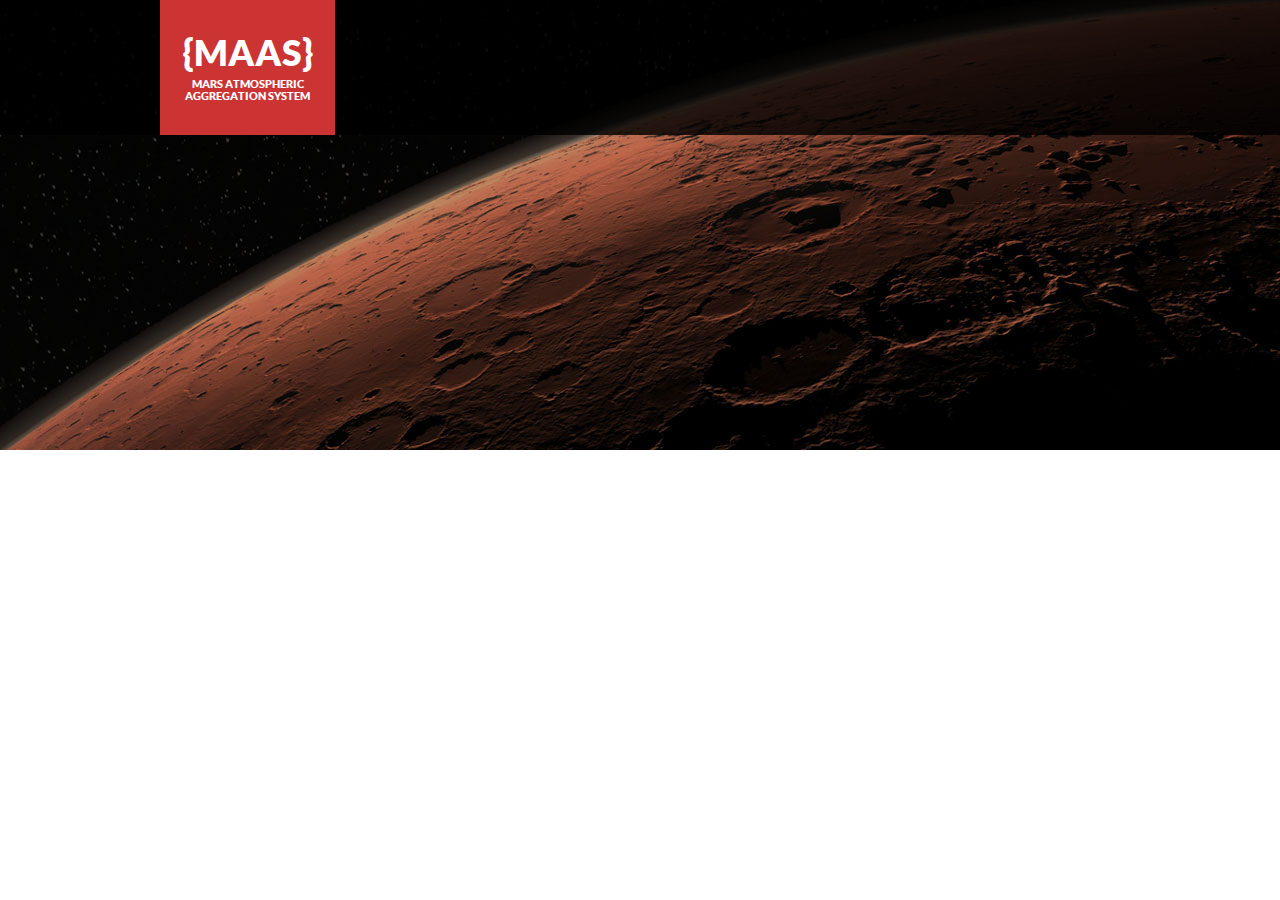
<file: index.html>
<!DOCTYPE html PUBLIC "-//W3C//DTD XHTML 1.0 Transitional//EN" "http://www.w3.org/TR/xhtml1/DTD/xhtml1-transitional.dtd">
<html xmlns="http://www.w3.org/1999/xhtml">
<head>
<meta http-equiv="Content-Type" content="text/html; charset=UTF-8" />
<meta name="viewport" content="width=device-width, initial-scale=1, maximum-scale=1">
<meta name="author" content="Ingenology" />

<meta name="description" content="" />
<meta name="keywords" content="" />

<title>MAAS API</title>

<link rel="stylesheet" href="css/styles.css" type="text/css" media="screen" />
<link rel="stylesheet" href="css/fonts.css" type="text/css" media="screen" />
</head>

<body>

<header>
    <div class="navigation">
        <div class="container">
            <a href="#" class="logo">
                <div class="logo_inner">
                    <div class="curly">
                        {MAAS}
                    </div>
                    <div class="text">
                        Mars Atmospheric Aggregation System
                    </div>
                </div>
            </a>
        </div>
    </div>
</header>

<!-- Javascript files
================================================== -->
<script src="js/jquery-1.8.2.min.js" type="text/javascript"></script>
<script src="js/jquery.easing.1.3.js" type="text/javascript"></script>
<script src="js/jquery.modernizr.js" type="text/javascript"></script>

</body>
</html>
</file>
<file: css/fonts.css>
@font-face {
    font-family: 'Lato Black';
    src: url('../fonts/lato-black-webfont.eot');
    src: url('../fonts/lato-black-webfont.eot?#iefix') format('embedded-opentype'),
         url('../fonts/lato-black-webfont.woff') format('woff'),
         url('../fonts/lato-black-webfont.ttf') format('truetype'),
         url('../fonts/lato-black-webfont.svg#lato_blackregular') format('svg');
    font-weight: normal;
    font-style: normal;

}

@font-face {
    font-family: 'Merriweather Bold';
    src: url('../fonts/merriweather-bold-webfont.eot');
    src: url('../fonts/merriweather-bold-webfont.eot?#iefix') format('embedded-opentype'),
         url('../fonts/merriweather-bold-webfont.woff') format('woff'),
         url('../fonts/merriweather-bold-webfont.ttf') format('truetype'),
         url('../fonts/merriweather-bold-webfont.svg#merriweatherbold') format('svg');
    font-weight: normal;
    font-style: normal;

}

@font-face {
    font-family: 'Merriweather';
    src: url('../fonts/merriweather-regular-webfont.eot');
    src: url('../fonts/merriweather-regular-webfont.eot?#iefix') format('embedded-opentype'),
         url('../fonts/merriweather-regular-webfont.woff') format('woff'),
         url('../fonts/merriweather-regular-webfont.ttf') format('truetype'),
         url('../fonts/merriweather-regular-webfont.svg#merriweatherregular') format('svg');
    font-weight: normal;
    font-style: normal;

}
</file>
<file: css/styles.css>
@charset "UTF-8";
/* CSS Document */

/* #Reset & Basics
================================================== */
html, body, div, span, applet, object, iframe, h1, h2, h3, h4, h5, h6, p, blockquote, pre, a, abbr, acronym, address, big, cite, code, del, dfn, em, img, ins, kbd, q, s, samp, small, strike, strong, sub, sup, tt, var, b, u, i, center, dl, dt, dd, ol, ul, li, fieldset, form, label, legend, table, caption, tbody, tfoot, thead, tr, th, td, article, aside, canvas, details, embed, figure, figcaption, footer, header, hgroup, menu, nav, output, ruby, section, summary, time, mark, audio, video {
		margin: 0;
		padding: 0;
		border: 0;
		font-size: 100%;
		font: inherit;
		vertical-align: baseline; }
	article, aside, details, figcaption, figure, footer, header, hgroup, menu, nav, section {
		display: block; }
	body {
		line-height: 1; }
	ol, ul {
		list-style: none; }
	blockquote, q {
		quotes: none; }
	blockquote:before, blockquote:after,
	q:before, q:after {
		content: '';
		content: none; }
	table {
		border-collapse: collapse;
		border-spacing: 0; 
}

html, body {
	height: 100%;
}

.clear {
	clear: both;
}

.left {
	float: left;
}

.right {
	float: right;
}

em {
	font-style: italic;
}

strong {
	font-weight: bold;
}

img {
    width: auto;
    height: auto;
    max-width: 100%;
    vertical-align: middle;
    border: 0;
    -ms-interpolation-mode: bicubic;
}

.hidden-desktop {
    display: none;
}

.visible-desktop {
    display: block;
}

/* #Font Styles
================================================== */

h2 {
    font-family: 'Lato Black', Arial, Helvetica, sans-serif;
    color: #c33;
    font-size: 38px;
    text-align: center;
    text-transform: uppercase;
    margin-bottom: 20px;
}

h3 {
    font-family: 'Lato Black', Arial, Helvetica, sans-serif;
    color: #39C;
    font-size: 38px;
    text-align: left;
    text-transform: uppercase;
    margin-bottom: 20px;
}

h4 {
    font-family: 'Merriweather', Arial, Helvetica, sans-serif;
    color: #333;
    font-size: 18px;
    line-height: 130%;
    text-align: center;
    margin: 0 0 15px 0;
}

p, ul {
    font-family: 'Merriweather', Arial, Helvetica, sans-serif;
    color: #666;
    font-size: 14px;
    line-height: 130%;
    margin: 0 0 15px 0;
}

p a, ul a {
    color: #c33;
    text-decoration: none;
}

p a:hover {
    text-decoration: underline;
}

p.center {
    text-align: center;
}

.red {
    color: #c33;
}

/* #Basic Layout
================================================== */

.container {
    position: relative;
    width: 960px;
    margin: 0 auto;
}

/* #Header
================================================== */

header {
    position: relative;
    width: 100%;
    height: 450px;
    background: url('../images/mars_bg.jpg') center top #000;
}

.navigation {
    position: relative;
    width: 100%;
    height: 135px;
    background: url('../images/black_bg.png') repeat;
}

.navigation .logo {
    position: relative;
    width: 175px;
    height: 135px;
    float: left;
    background: #c33;
    text-decoration: none;
}

.navigation .logo:hover {
    background: #862626;
}

.navigation .logo .logo_inner {
    padding: 32px 20px 0;
    text-decoration: none;
}

.navigation .logo .logo_inner .curly, .navigation .logo .logo_inner .text {
    position: relative;
    font-family: 'Lato Black', Arial, Helvetica, sans-serif;
    color: white;
    font-size: 36px;
    text-align: center;
    line-height: normal;
    text-decoration: none;
    text-transform: uppercase;
}

.navigation .logo .logo_inner .text {
    font-size: 11px;
    margin-top: 5px;
}

.navigation .description {
    position: relative;
    width: 415px;
    float: left;
    padding: 30px 0 0 40px;
    
    font-family: 'Merriweather Bold', Arial, Helvetica, sans-serif;
    color: white;
    font-size: 14px;
    line-height: 140%;
}

.navigation .description .nav {
    font-family: 'Lato Black', Arial, Helvetica, sans-serif;
    text-transform: uppercase;
    color: white;
    font-size: 15px;
    margin: 0;
    margin-top: 5px;
}

.navigation .description .nav li {
    float: left;
    margin-right: 8px;
}

.navigation .description .nav li a {
    text-decoration: none;
    color: #33ccff;
}

.navigation .description .nav li a:hover {
    text-decoration: underline;
}

.get_started {
    position: relative;
    width: 108px;
    height: 43px;
    top: 272px;
    margin: 0 auto;
    background: url('../images/ribbon.png') no-repeat;
}

.get_started a {
    display: block;
    width: 100%;
    padding: 20px 0 11px;
    
    font-family: 'Lato Black', Arial, Helvetica, sans-serif;
    text-transform: uppercase;
    color: white;
    text-align: center;
    font-size: 13px;
    text-decoration: none;
}

.get_started a:hover {
    text-decoration: underline;
}

/* #Content
================================================== */

section.content {
    position: relative;
    padding: 40px 0;
}

.rover_image {
    position: relative;
    width: 605px;
    margin: 30px auto 0;
}

section.stars {
    position: relative;
    width: 100%;
    height: 500px;
    overflow: hidden;
    background: url('../images/stars_bg.jpg') center top no-repeat #000;
}

section.stars .stars_inner {
    position: relative;
    padding: 70px 0 0;
}

section.stars .stars_inner p, section.stars .stars_inner ul {
    color: white;
}

.left_content {
    position: relative;
    float: left;
    width: 490px;
}

.left_content ul li {
    list-style: disc;
    margin-left: 30px;
    line-height: 150%;
}

.right_content {
    position: relative;
    float: right;
    width: 360px;
    height: 100%;
}

.right_content .phone {
    position: relative;
}

.logo_bar {
    position: relative;
    margin: 15px auto 50px;
    width: 550px;
}

.logo_bar .item {
    position: relative;
    float: left;
    padding-right: 13px;
}

.logo_bar .item.last {
    float: right;
    padding: 0;
}

.logo_bar .item a:hover img {
    opacity: .6;
}

/* #Footer
================================================== */

footer {
    position: relative;
    width: 100%;
    background: #111;
    padding: 20px 0;
}

footer p {
    color: white;
}

footer .item {
    float: left;
    padding-right: 48px;
}

footer .item.ingenology {
    padding-top: 10px;
}

footer .item.last {
    float: right;
    padding: 0;
}

footer .item p {
    margin: 0;
    padding: 25px 0 0;
    color: white;
}

footer .item p a {
    color: white;
}

footer .item p a:hover {
    text-decoration: underline;
}

/* #Button
================================================== */

.button {
    padding: 12px 25px;
    background: #c33;
    
    font-family: 'Lato Black', Arial, Helvetica, sans-serif;
    color: white;
    font-size: 20px;
    text-decoration: none;
    text-transform: uppercase;
}

.button:hover {
    background: #862626;
    text-decoration: none;
}

.button.block {
    display: block;
    text-align: center;
}
</file>
